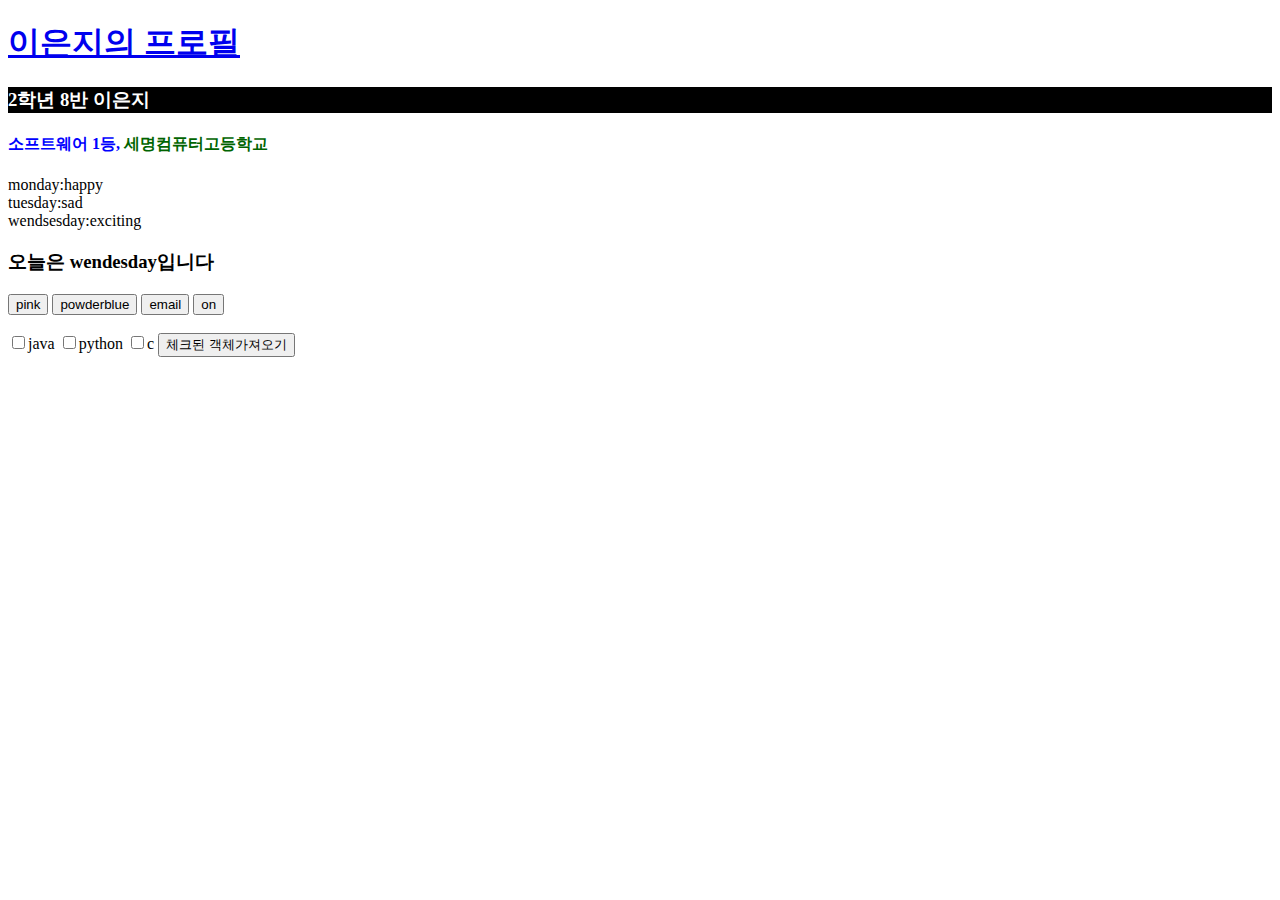
<file: Test/Intro.html>
<!DOCTYPE html>
<html>
  <head>
    <meta charset="utf-8">
    <title></title>
    <style>
      .sw{
        color:blue;
      }
      #smc{
        color:darkgreen;
      }
    </style>
    <script>
      function value_check(self){
        var check_count = document.getElementsByName("#check").lenth;

        for(var i=0; i<check_count; i++){
          alert(document.getElementsByName("#check")[i].value);
        }
      }
    </script>
  </head>
  <body>
    <h1><a href="Intro.html">이은지의 프로필</a></h1>
    <h3 style="color:white;background-color:black;">2학년 8반 이은지</h3>
    <h4><span class="sw">소프트웨어 1등,</span><span id="smc"> 세명컴퓨터고등학교</span></h4>

    <script>
      var day={
        "monday":"happy",
        "tuesday":"sad",
        "wendsesday":"exciting"
      }
      for(var key in day){
        document.write(key+':'+day[key]+'<br>');
      }
    </script>

    <script>
      var month=["monday", "tuesday", "wendesday", "thursday", "friday", "saturday"];
      document.write('<h3>오늘은 '+month[2]+'입니다</h3>');
    </script>

    <input type="button" id="pink_white" value="pink" onclick="
    document.querySelector('body').style.backgroundColor='pink';
    document.querySelector('body').style.color='white';">

    <input type="button" id="powderblue_white" value="powderblue" onclick="
    document.querySelector('body').style.backgroundColor='powderblue';
    document.querySelector('body').style.color='white';">

    <input type="button" id="question" value="email" onclick="alert('hubin1739@gmail.com');">

    <input type="button" id="change" value="on" onclick="
    if(document.querySelector('#change').value==='on'){
      document.querySelector('body').style.backgroundColor='yellow';
      document.querySelector('body').style.color='black'
      document.querySelector('#change').value='off'
    }
    else{
      document.querySelector('body').style.backgroundColor='black';
      document.querySelector('body').style.color='yellow'
      document.querySelector('#change').value='on'
    }">
    <br><br>

    <input type="checkbox" name="language" value="java">java
    <input type="checkbox" name="language" value="python">python
    <input type="checkbox" name="language" value="c">c

    <input type="button" id="check" value="체크된 객체가져오기" onclick="value_check(self)">
  </body>
</html>
</file>
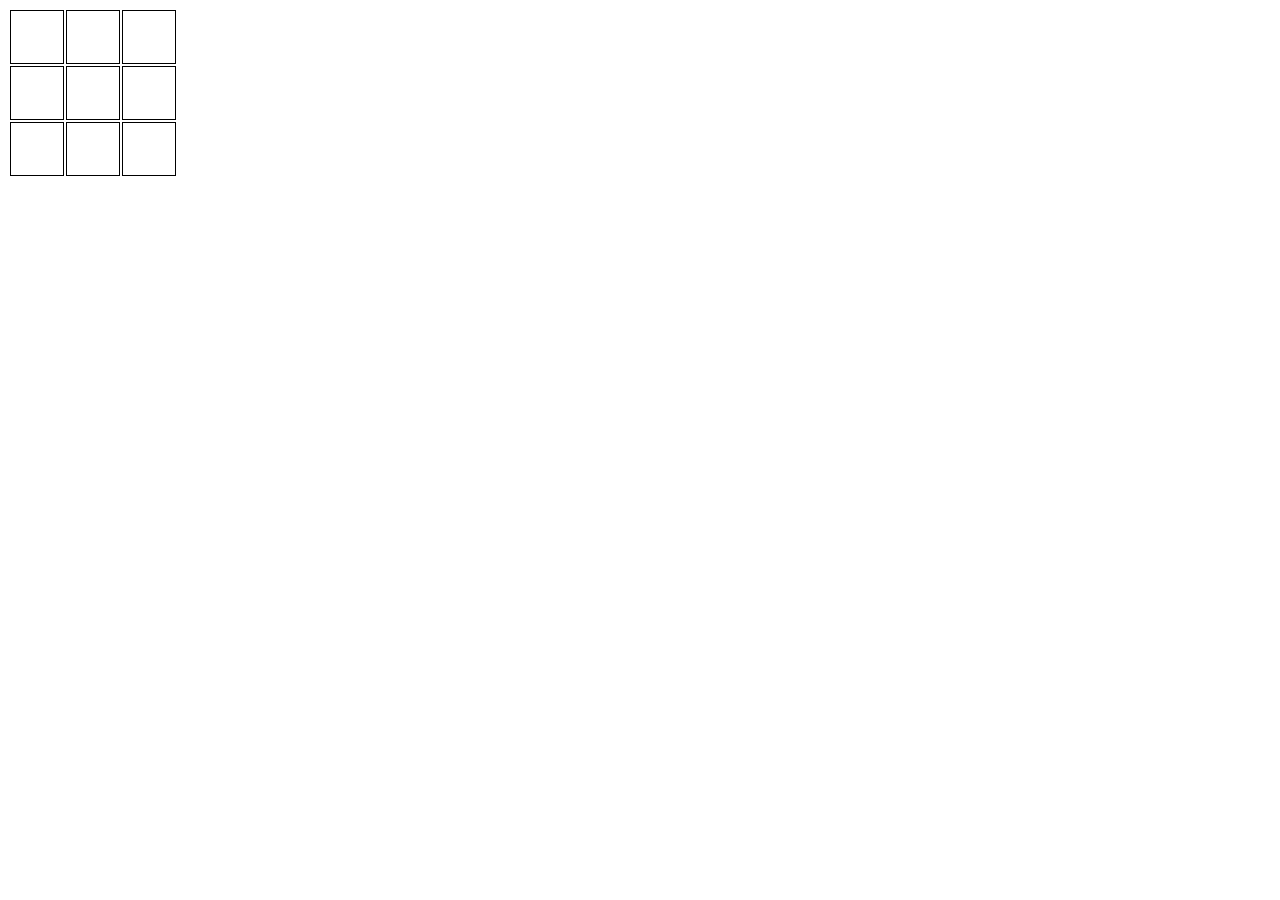
<file: tictaktoe/tic.html>
<!DOCTYPE html>
<html>
  <head>
      <meta charset="utf-8"/>
      <title>끝말잇기</title>
      <style>
        td{
          border:1px solid black;
          width:50px;
          height:50px;
          text-align: center;
          font-weight: bold;
          font-size: 35px;
        }
      </style>
  </head>
  <body>
    <script src="tak.js"></script>
  </body>
</html>
</file>
